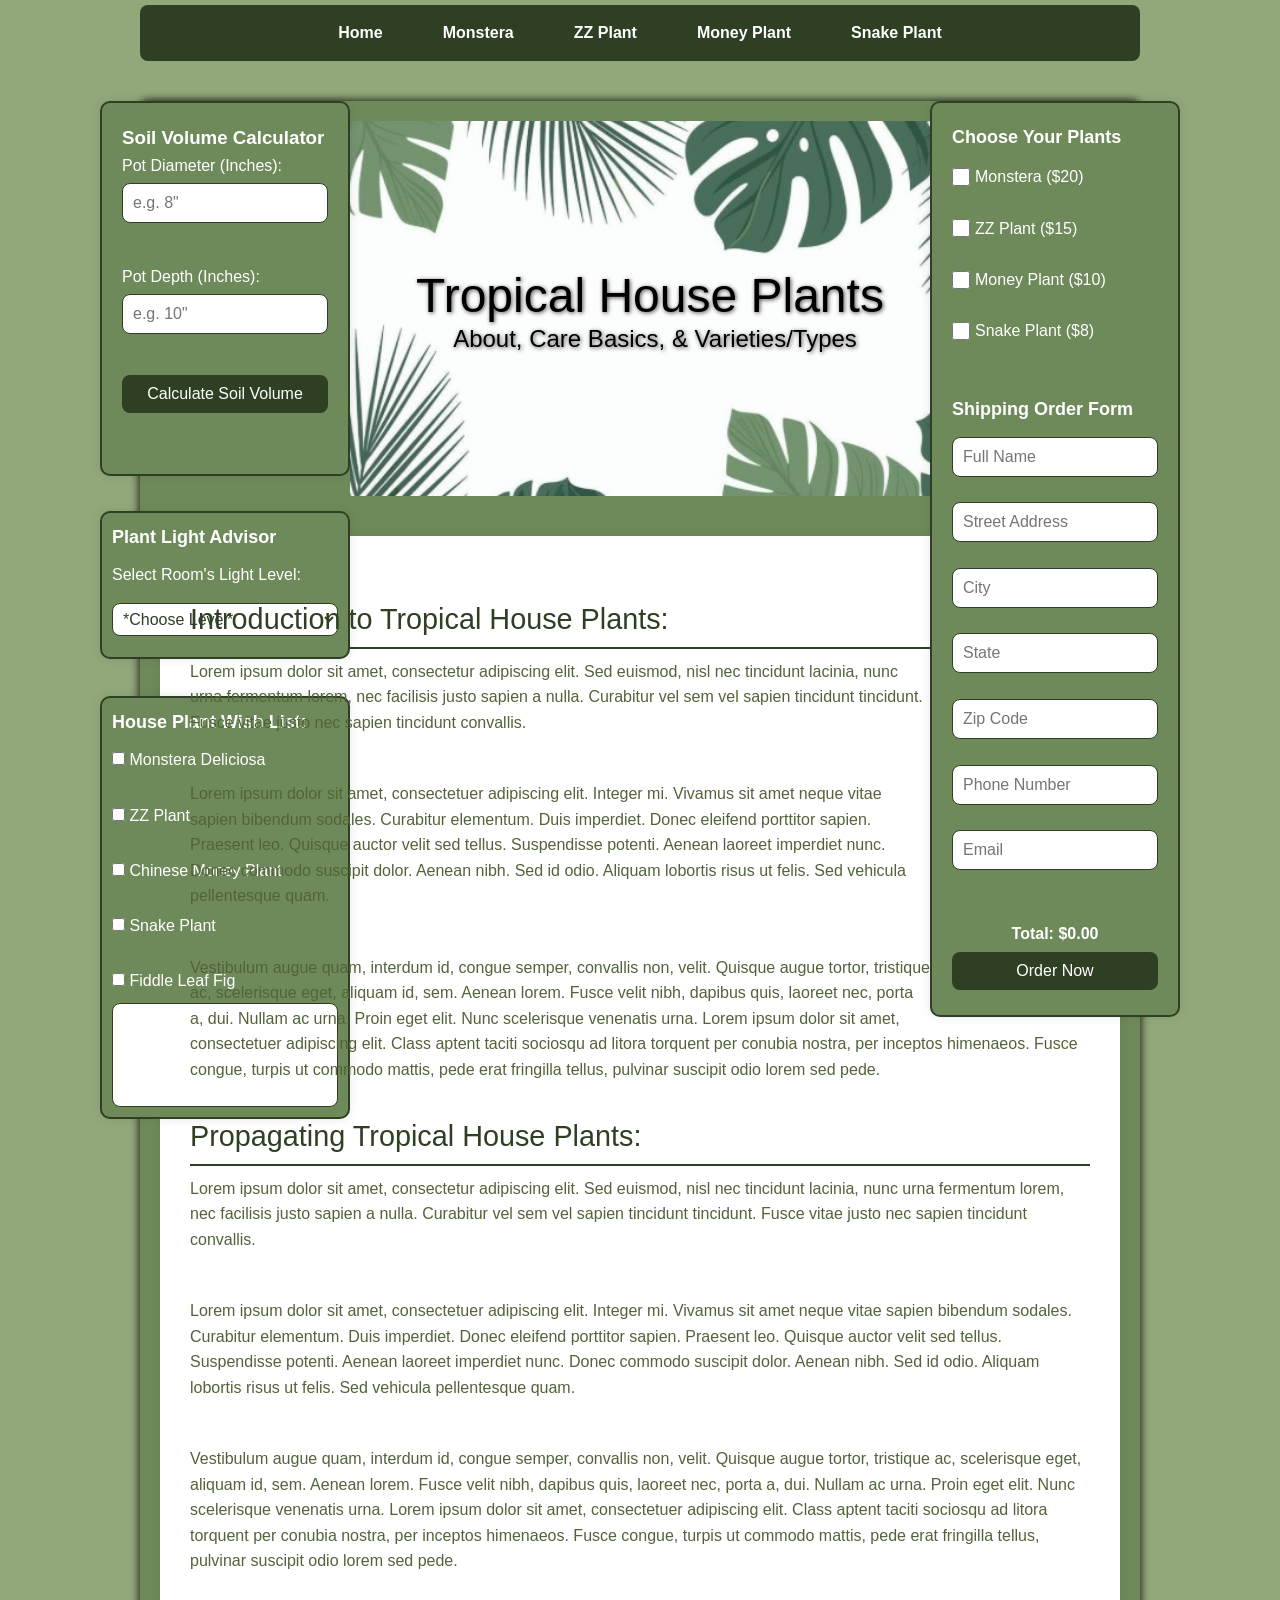
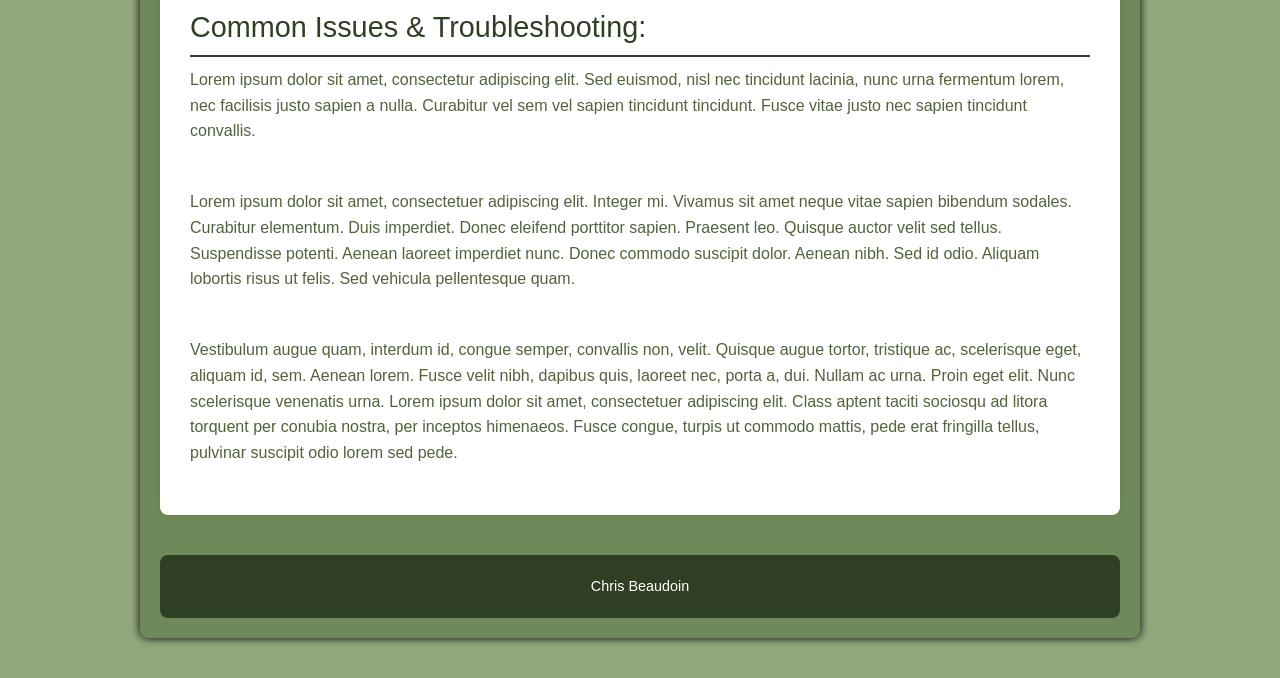
<file: index.html>
<!DOCTYPE html>
<html lang="en">
<head>
<meta charset="UTF-8">
<link rel="stylesheet" type="text/css" href="tropicalhouseplants.css" />
<script src="soilvolumecalc.js" defer></script>
<script src="lightadvisor.js" defer></script>
<script src="plantorder.js" defer></script>
<script src="plantwishlist.js" defer></script>
<title>All About Tropical House Plants</title>
</head>

<body>
    <div id="page">
        <div class="topNaviagationLink"><a href="index.html">Home</a></div>
        <div class="topNaviagationLink"><a href="monstera.html">Monstera</a></div>
        <div class="topNaviagationLink"><a href="zzplant.html">ZZ Plant</a></div>
        <div class="topNaviagationLink"><a href="moneyplant.html">Money Plant</a></div>
	    <div class="topNaviagationLink"><a href="snakeplant.html">Snake Plant</a></div>
	</div>
	
	<div id="calculatorBox">
		<h3>Soil Volume Calculator</h3>
		<label for="diameter">Pot Diameter (Inches):</label><br>
		<input type="number" id="diameter" placeholder="e.g. 8&quot;"><br><br>
		
		<label for ="depth">Pot Depth (Inches):</label><br>
		<input type="number" id="depth" placeholder="e.g. 10&quot;"><br><br>
		
		<button onclick="calculateSoil()">Calculate Soil Volume</button><br><br>
		
		<div id ="result"></div>
	</div>
	
	<div id="wishListBox">
	<h2>House Plant Wish List:</h2>
	<form id="plantForm">
		<label><input type="checkbox" value="Monstera Deliciosa"> Monstera Deliciosa</label><br>
		<label><input type="checkbox" value="ZZ Plant"> ZZ Plant</label><br>
		<label><input type="checkbox" value="Chinese Money Plant"> Chinese Money Plant</label><br>
		<label><input type="checkbox" value="Snake Plant"> Snake Plant</label><br>
		<label><input type="checkbox" value="Fiddle Leaf Fig"> Fiddle Leaf Fig</label><br>
	</form>	
	<textarea id="listBox" rows="5" cols="25" readonly></textarea>
	</div>

	<div id="lightAdvisorBox">
		<h3>Plant Light Advisor</h3>
			<label for="light">Select Room's Light Level:</label><br>
				<select id="light" onchange="recommendPlant()">
					<option value="">*Choose Level*</option>
					<option value="low">Low</option>
					<option value="medium">Medium</option>
					<option value="high">High</option>
				</select><br><br>
	<div id="suggestion"></div>
	</div>
	
	<form id="plantOrderForm">
		<h2>Choose Your Plants</h2>
			<label class="plantOption"><input type="checkbox" name="plant" value="20"> Monstera ($20)</label><br>
			<label class="plantOption"><input type="checkbox" name="plant" value="15"> ZZ Plant ($15)</label><br>
			<label class="plantOption"><input type="checkbox" name="plant" value="10"> Money Plant ($10)</label><br>
			<label class="plantOption"><input type="checkbox" name="plant" value="8"> Snake Plant ($8)</label><br><br>
			
		<h2>Shipping Order Form</h2>
			<input type="text" id="name" placeholder="Full Name"><br>
			<input type="text" id="address" placeholder="Street Address"><br>
			<input type="text" id="city" placeholder="City"><br>
			<input type="text" id="state" placeholder="State"><br>
			<input type="text" id="zip" placeholder="Zip Code"><br>
			<input type="text" id="phone" placeholder="Phone Number"><br>
			<input type="text" id="email" placeholder="Email"><br><br>

		<p id="liveTotalDisplay"> Total: $0.00</p>
		<button type="button" onclick="submitOrder()">Order Now</button>
		<p id="errorDisplay" style="color: red;"></p>
	</form>
	
    <div id="mainContentBox">
		<div id="mainPicture">
    	<div class="picture">
        	<div id="headerTitle">Tropical House Plants</div>
            <div id="headerSubtext">About, Care Basics, & Varieties/Types</div>
        </div>
    </div>
        <div class="contentBox">
    	<div class="innerBox">
        	<div class="contentTitle">Introduction to Tropical House Plants:</div>
          <div class="contentText">
				<p>Lorem ipsum dolor sit amet, consectetur adipiscing elit. Sed euismod, nisl nec tincidunt lacinia, 
				nunc urna fermentum lorem, nec facilisis justo sapien a nulla. Curabitur vel sem vel sapien 
				tincidunt tincidunt. Fusce vitae justo nec sapien tincidunt convallis.</p></br>
				<p>Lorem ipsum dolor sit amet, consectetuer adipiscing elit. Integer mi. Vivamus sit amet neque vitae sapien bibendum sodales. Curabitur elementum. Duis imperdiet. Donec eleifend porttitor sapien. Praesent leo. Quisque auctor velit sed tellus. Suspendisse potenti. Aenean laoreet imperdiet nunc. Donec commodo suscipit dolor. Aenean nibh. Sed id odio. Aliquam lobortis risus ut felis. Sed vehicula pellentesque quam.</p></br>
				<p>Vestibulum augue quam, interdum id, congue semper, convallis non, velit. Quisque augue tortor, tristique ac, scelerisque eget, aliquam id, sem. Aenean lorem. Fusce velit nibh, dapibus quis, laoreet nec, porta a, dui. Nullam ac urna. Proin eget elit. Nunc scelerisque venenatis urna. Lorem ipsum dolor sit amet, consectetuer adipiscing elit. Class aptent taciti sociosqu ad litora torquent per conubia nostra, per inceptos himenaeos. Fusce congue, turpis ut commodo mattis, pede erat fringilla tellus, pulvinar suscipit odio lorem sed pede.</p></div>
        
        <div class="contentTitle">Propagating Tropical House Plants:</div>
            <div class="contentText">
				<p>Lorem ipsum dolor sit amet, consectetur adipiscing elit. Sed euismod, nisl nec tincidunt lacinia, 
				nunc urna fermentum lorem, nec facilisis justo sapien a nulla. Curabitur vel sem vel sapien 
				tincidunt tincidunt. Fusce vitae justo nec sapien tincidunt convallis.</p></br>
				<p>Lorem ipsum dolor sit amet, consectetuer adipiscing elit. Integer mi. Vivamus sit amet neque vitae sapien bibendum sodales. Curabitur elementum. Duis imperdiet. Donec eleifend porttitor sapien. Praesent leo. Quisque auctor velit sed tellus. Suspendisse potenti. Aenean laoreet imperdiet nunc. Donec commodo suscipit dolor. Aenean nibh. Sed id odio. Aliquam lobortis risus ut felis. Sed vehicula pellentesque quam.</p></br>
				<p>Vestibulum augue quam, interdum id, congue semper, convallis non, velit. Quisque augue tortor, tristique ac, scelerisque eget, aliquam id, sem. Aenean lorem. Fusce velit nibh, dapibus quis, laoreet nec, porta a, dui. Nullam ac urna. Proin eget elit. Nunc scelerisque venenatis urna. Lorem ipsum dolor sit amet, consectetuer adipiscing elit. Class aptent taciti sociosqu ad litora torquent per conubia nostra, per inceptos himenaeos. Fusce congue, turpis ut commodo mattis, pede erat fringilla tellus, pulvinar suscipit odio lorem sed pede.</p></div>        
        
        <div class="contentTitle">Common Issues & Troubleshooting:</div>
          <div class="contentText">
				<p>Lorem ipsum dolor sit amet, consectetur adipiscing elit. Sed euismod, nisl nec tincidunt lacinia, 
				nunc urna fermentum lorem, nec facilisis justo sapien a nulla. Curabitur vel sem vel sapien 
				tincidunt tincidunt. Fusce vitae justo nec sapien tincidunt convallis.</p></br>
				<p>Lorem ipsum dolor sit amet, consectetuer adipiscing elit. Integer mi. Vivamus sit amet neque vitae sapien bibendum sodales. Curabitur elementum. Duis imperdiet. Donec eleifend porttitor sapien. Praesent leo. Quisque auctor velit sed tellus. Suspendisse potenti. Aenean laoreet imperdiet nunc. Donec commodo suscipit dolor. Aenean nibh. Sed id odio. Aliquam lobortis risus ut felis. Sed vehicula pellentesque quam.</p></br>
				<p>Vestibulum augue quam, interdum id, congue semper, convallis non, velit. Quisque augue tortor, tristique ac, scelerisque eget, aliquam id, sem. Aenean lorem. Fusce velit nibh, dapibus quis, laoreet nec, porta a, dui. Nullam ac urna. Proin eget elit. Nunc scelerisque venenatis urna. Lorem ipsum dolor sit amet, consectetuer adipiscing elit. Class aptent taciti sociosqu ad litora torquent per conubia nostra, per inceptos himenaeos. Fusce congue, turpis ut commodo mattis, pede erat fringilla tellus, pulvinar suscipit odio lorem sed pede.</p></div>
        </div>

    </div>
        <div id="footer"><a>Chris Beaudoin</a></div>
</body>
</html>
</file>
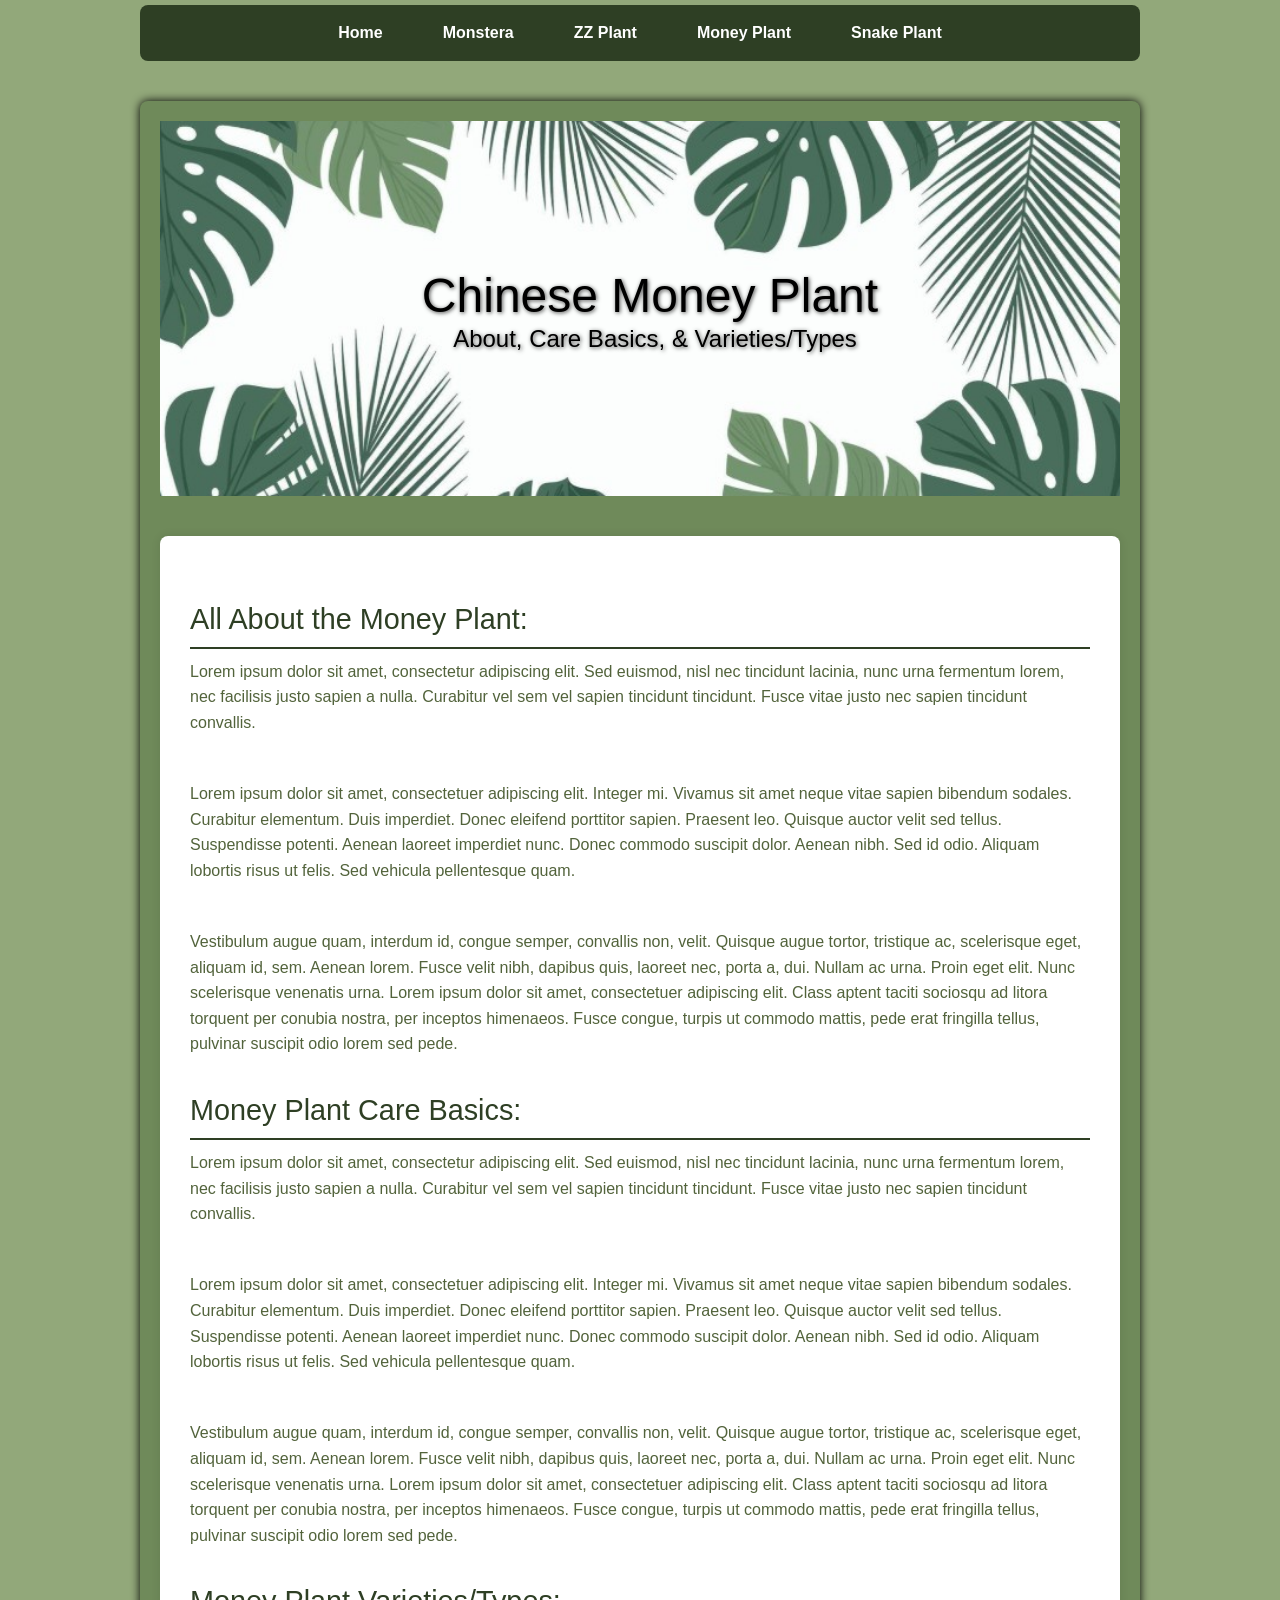
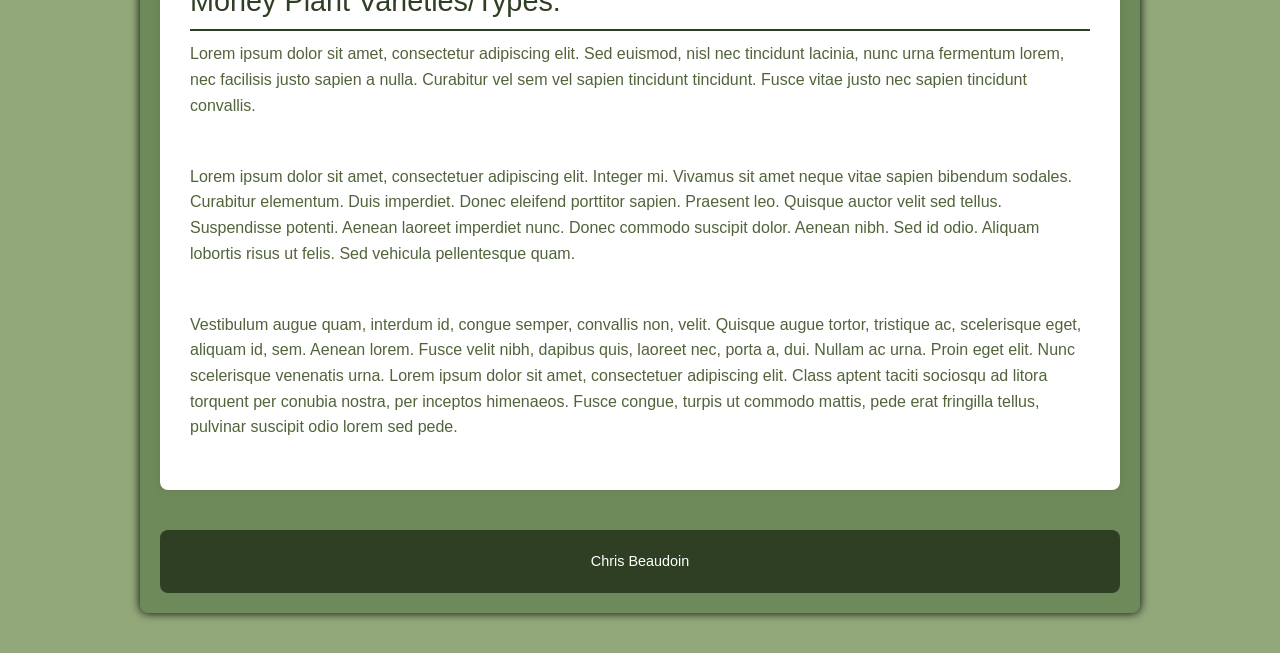
<file: moneyplant.html>
<!DOCTYPE html>
<html lang="en">
<head>
<meta charset="UTF-8">
<link rel="stylesheet" type="text/css" href="tropicalhouseplants.css" />
<title>All About Tropical House Plants</title>
</head>

<body>
    <div id="page">
        <div class="topNaviagationLink"><a href="index.html">Home</a></div>
        <div class="topNaviagationLink"><a href="monstera.html">Monstera</a></div>
        <div class="topNaviagationLink"><a href="zzplant.html">ZZ Plant</a></div>
        <div class="topNaviagationLink"><a href="moneyplant.html">Money Plant</a></div>
	    <div class="topNaviagationLink"><a href="snakeplant.html">Snake Plant</a></div>
	</div>
    <div id="mainContentBox">
		<div id="mainPicture">
    	<div class="picture">
        	<div id="headerTitle">Chinese Money Plant</div>
            <div id="headerSubtext">About, Care Basics, & Varieties/Types</div>
        </div>
    </div>
        <div class="contentBox">
    	<div class="innerBox">
        	<div class="contentTitle">All About the Money Plant:</div>
          <div class="contentText">
				<p>Lorem ipsum dolor sit amet, consectetur adipiscing elit. Sed euismod, nisl nec tincidunt lacinia, 
				nunc urna fermentum lorem, nec facilisis justo sapien a nulla. Curabitur vel sem vel sapien 
				tincidunt tincidunt. Fusce vitae justo nec sapien tincidunt convallis.</p></br>
				<p>Lorem ipsum dolor sit amet, consectetuer adipiscing elit. Integer mi. Vivamus sit amet neque vitae sapien bibendum sodales. Curabitur elementum. Duis imperdiet. Donec eleifend porttitor sapien. Praesent leo. Quisque auctor velit sed tellus. Suspendisse potenti. Aenean laoreet imperdiet nunc. Donec commodo suscipit dolor. Aenean nibh. Sed id odio. Aliquam lobortis risus ut felis. Sed vehicula pellentesque quam.</p></br>
				<p>Vestibulum augue quam, interdum id, congue semper, convallis non, velit. Quisque augue tortor, tristique ac, scelerisque eget, aliquam id, sem. Aenean lorem. Fusce velit nibh, dapibus quis, laoreet nec, porta a, dui. Nullam ac urna. Proin eget elit. Nunc scelerisque venenatis urna. Lorem ipsum dolor sit amet, consectetuer adipiscing elit. Class aptent taciti sociosqu ad litora torquent per conubia nostra, per inceptos himenaeos. Fusce congue, turpis ut commodo mattis, pede erat fringilla tellus, pulvinar suscipit odio lorem sed pede.</p></div>
        
        <div class="contentTitle">Money Plant Care Basics:</div>
            <div class="contentText">
				<p>Lorem ipsum dolor sit amet, consectetur adipiscing elit. Sed euismod, nisl nec tincidunt lacinia, 
				nunc urna fermentum lorem, nec facilisis justo sapien a nulla. Curabitur vel sem vel sapien 
				tincidunt tincidunt. Fusce vitae justo nec sapien tincidunt convallis.</p></br>
				<p>Lorem ipsum dolor sit amet, consectetuer adipiscing elit. Integer mi. Vivamus sit amet neque vitae sapien bibendum sodales. Curabitur elementum. Duis imperdiet. Donec eleifend porttitor sapien. Praesent leo. Quisque auctor velit sed tellus. Suspendisse potenti. Aenean laoreet imperdiet nunc. Donec commodo suscipit dolor. Aenean nibh. Sed id odio. Aliquam lobortis risus ut felis. Sed vehicula pellentesque quam.</p></br>
				<p>Vestibulum augue quam, interdum id, congue semper, convallis non, velit. Quisque augue tortor, tristique ac, scelerisque eget, aliquam id, sem. Aenean lorem. Fusce velit nibh, dapibus quis, laoreet nec, porta a, dui. Nullam ac urna. Proin eget elit. Nunc scelerisque venenatis urna. Lorem ipsum dolor sit amet, consectetuer adipiscing elit. Class aptent taciti sociosqu ad litora torquent per conubia nostra, per inceptos himenaeos. Fusce congue, turpis ut commodo mattis, pede erat fringilla tellus, pulvinar suscipit odio lorem sed pede.</p></div>        
        
        <div class="contentTitle"> Money Plant Varieties/Types:</div>
          <div class="contentText">
				<p>Lorem ipsum dolor sit amet, consectetur adipiscing elit. Sed euismod, nisl nec tincidunt lacinia, 
				nunc urna fermentum lorem, nec facilisis justo sapien a nulla. Curabitur vel sem vel sapien 
				tincidunt tincidunt. Fusce vitae justo nec sapien tincidunt convallis.</p></br>
				<p>Lorem ipsum dolor sit amet, consectetuer adipiscing elit. Integer mi. Vivamus sit amet neque vitae sapien bibendum sodales. Curabitur elementum. Duis imperdiet. Donec eleifend porttitor sapien. Praesent leo. Quisque auctor velit sed tellus. Suspendisse potenti. Aenean laoreet imperdiet nunc. Donec commodo suscipit dolor. Aenean nibh. Sed id odio. Aliquam lobortis risus ut felis. Sed vehicula pellentesque quam.</p></br>
				<p>Vestibulum augue quam, interdum id, congue semper, convallis non, velit. Quisque augue tortor, tristique ac, scelerisque eget, aliquam id, sem. Aenean lorem. Fusce velit nibh, dapibus quis, laoreet nec, porta a, dui. Nullam ac urna. Proin eget elit. Nunc scelerisque venenatis urna. Lorem ipsum dolor sit amet, consectetuer adipiscing elit. Class aptent taciti sociosqu ad litora torquent per conubia nostra, per inceptos himenaeos. Fusce congue, turpis ut commodo mattis, pede erat fringilla tellus, pulvinar suscipit odio lorem sed pede.</p></div>
        </div>

    </div>
        <div id="footer"><a>Chris Beaudoin</a></div>
</body>
</html>
</file>
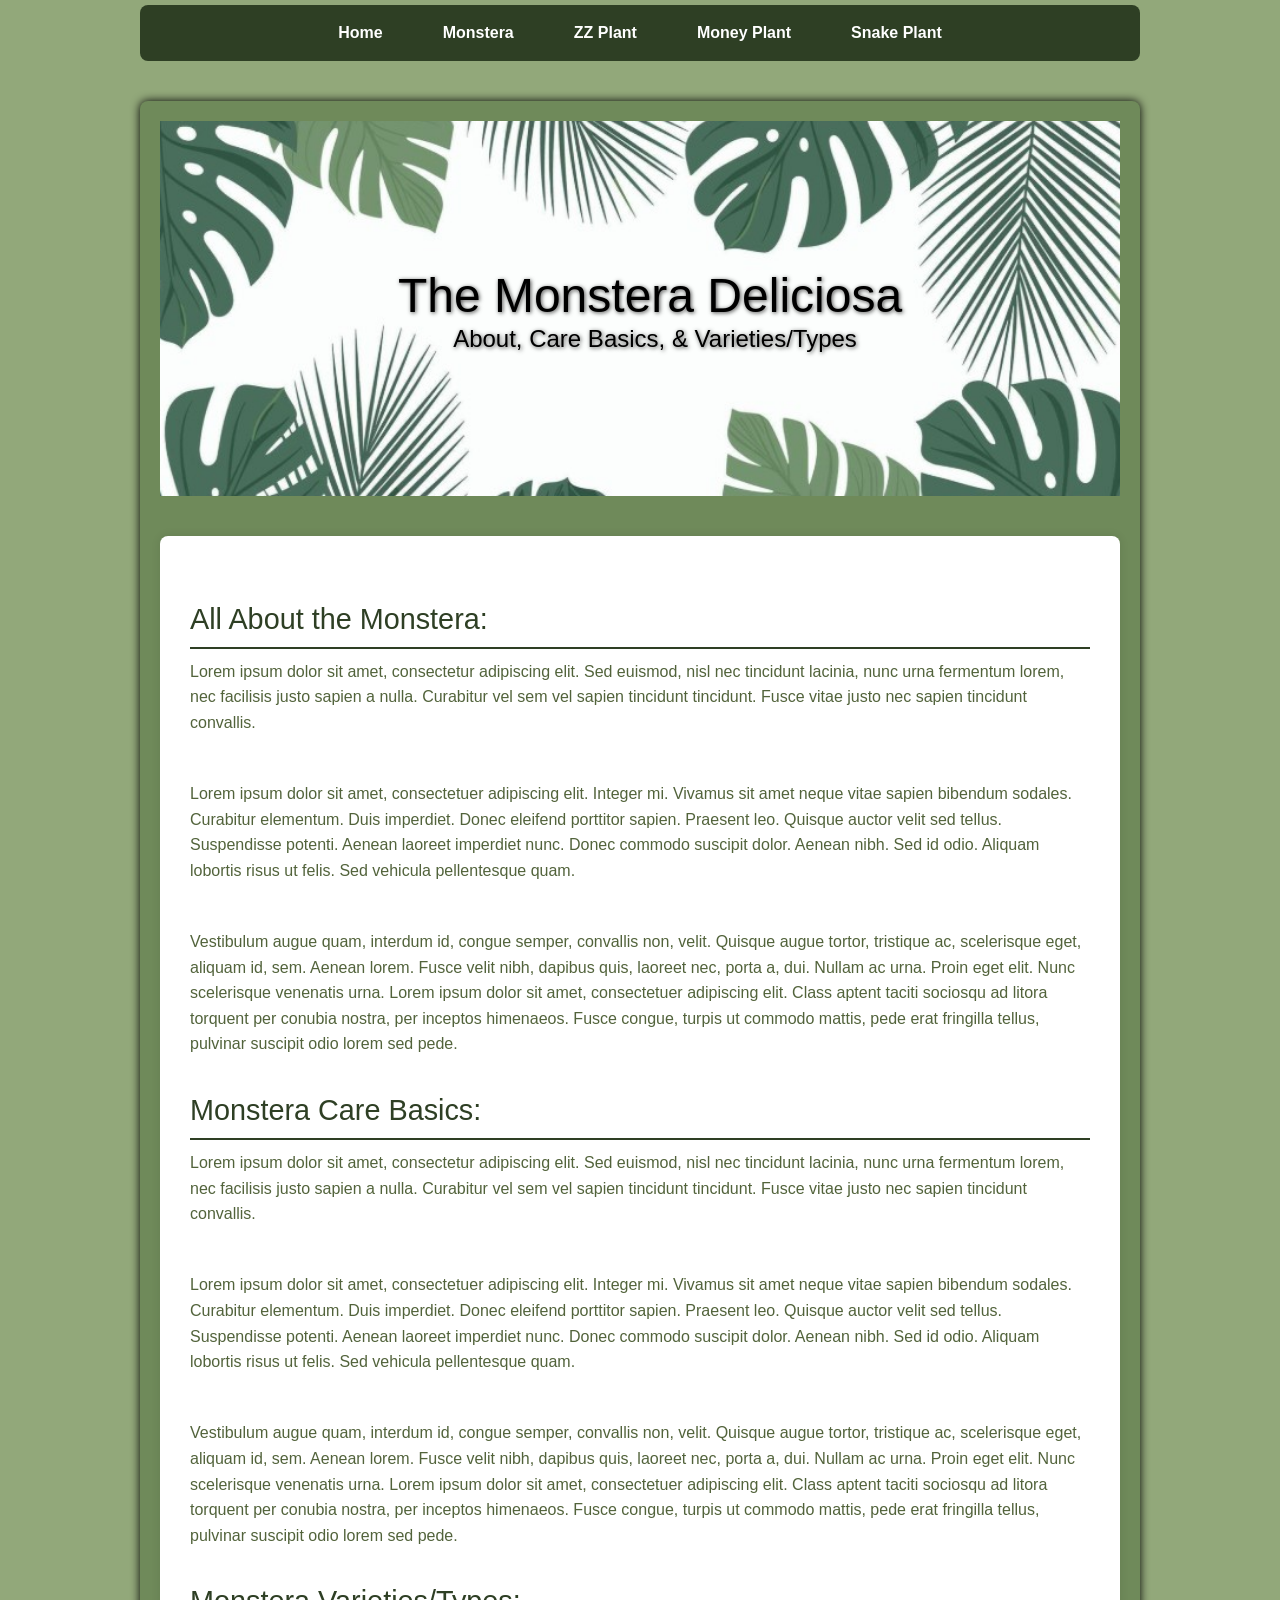
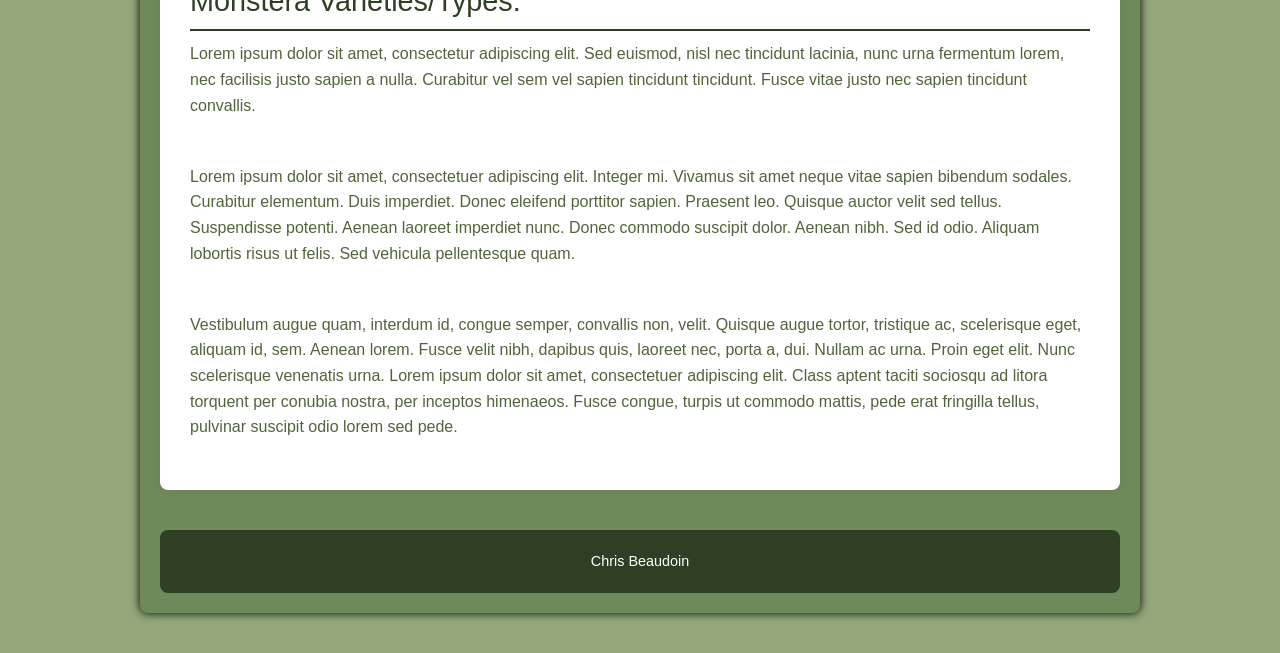
<file: monstera.html>
<!DOCTYPE html>
<html lang="en">
<head>
<meta charset="UTF-8">
<link rel="stylesheet" type="text/css" href="tropicalhouseplants.css" />
<title>All About Tropical House Plants</title>
</head>

<body>
    <div id="page">
        <div class="topNaviagationLink"><a href="index.html">Home</a></div>
        <div class="topNaviagationLink"><a href="monstera.html">Monstera</a></div>
        <div class="topNaviagationLink"><a href="zzplant.html">ZZ Plant</a></div>
        <div class="topNaviagationLink"><a href="moneyplant.html">Money Plant</a></div>
	    <div class="topNaviagationLink"><a href="snakeplant.html">Snake Plant</a></div>
	</div>
    <div id="mainContentBox">
		<div id="mainPicture">
    	<div class="picture">
        	<div id="headerTitle">The Monstera Deliciosa</div>
            <div id="headerSubtext">About, Care Basics, & Varieties/Types</div>
        </div>
    </div>
        <div class="contentBox">
    	<div class="innerBox">
        	<div class="contentTitle">All About the Monstera:</div>
          <div class="contentText">
				<p>Lorem ipsum dolor sit amet, consectetur adipiscing elit. Sed euismod, nisl nec tincidunt lacinia, 
				nunc urna fermentum lorem, nec facilisis justo sapien a nulla. Curabitur vel sem vel sapien 
				tincidunt tincidunt. Fusce vitae justo nec sapien tincidunt convallis.</p></br>
				<p>Lorem ipsum dolor sit amet, consectetuer adipiscing elit. Integer mi. Vivamus sit amet neque vitae sapien bibendum sodales. Curabitur elementum. Duis imperdiet. Donec eleifend porttitor sapien. Praesent leo. Quisque auctor velit sed tellus. Suspendisse potenti. Aenean laoreet imperdiet nunc. Donec commodo suscipit dolor. Aenean nibh. Sed id odio. Aliquam lobortis risus ut felis. Sed vehicula pellentesque quam.</p></br>
				<p>Vestibulum augue quam, interdum id, congue semper, convallis non, velit. Quisque augue tortor, tristique ac, scelerisque eget, aliquam id, sem. Aenean lorem. Fusce velit nibh, dapibus quis, laoreet nec, porta a, dui. Nullam ac urna. Proin eget elit. Nunc scelerisque venenatis urna. Lorem ipsum dolor sit amet, consectetuer adipiscing elit. Class aptent taciti sociosqu ad litora torquent per conubia nostra, per inceptos himenaeos. Fusce congue, turpis ut commodo mattis, pede erat fringilla tellus, pulvinar suscipit odio lorem sed pede.</p></div>
        
        <div class="contentTitle">Monstera Care Basics:</div>
            <div class="contentText">
				<p>Lorem ipsum dolor sit amet, consectetur adipiscing elit. Sed euismod, nisl nec tincidunt lacinia, 
				nunc urna fermentum lorem, nec facilisis justo sapien a nulla. Curabitur vel sem vel sapien 
				tincidunt tincidunt. Fusce vitae justo nec sapien tincidunt convallis.</p></br>
				<p>Lorem ipsum dolor sit amet, consectetuer adipiscing elit. Integer mi. Vivamus sit amet neque vitae sapien bibendum sodales. Curabitur elementum. Duis imperdiet. Donec eleifend porttitor sapien. Praesent leo. Quisque auctor velit sed tellus. Suspendisse potenti. Aenean laoreet imperdiet nunc. Donec commodo suscipit dolor. Aenean nibh. Sed id odio. Aliquam lobortis risus ut felis. Sed vehicula pellentesque quam.</p></br>
				<p>Vestibulum augue quam, interdum id, congue semper, convallis non, velit. Quisque augue tortor, tristique ac, scelerisque eget, aliquam id, sem. Aenean lorem. Fusce velit nibh, dapibus quis, laoreet nec, porta a, dui. Nullam ac urna. Proin eget elit. Nunc scelerisque venenatis urna. Lorem ipsum dolor sit amet, consectetuer adipiscing elit. Class aptent taciti sociosqu ad litora torquent per conubia nostra, per inceptos himenaeos. Fusce congue, turpis ut commodo mattis, pede erat fringilla tellus, pulvinar suscipit odio lorem sed pede.</p></div>        
        
        <div class="contentTitle">Monstera Varieties/Types:</div>
          <div class="contentText">
				<p>Lorem ipsum dolor sit amet, consectetur adipiscing elit. Sed euismod, nisl nec tincidunt lacinia, 
				nunc urna fermentum lorem, nec facilisis justo sapien a nulla. Curabitur vel sem vel sapien 
				tincidunt tincidunt. Fusce vitae justo nec sapien tincidunt convallis.</p></br>
				<p>Lorem ipsum dolor sit amet, consectetuer adipiscing elit. Integer mi. Vivamus sit amet neque vitae sapien bibendum sodales. Curabitur elementum. Duis imperdiet. Donec eleifend porttitor sapien. Praesent leo. Quisque auctor velit sed tellus. Suspendisse potenti. Aenean laoreet imperdiet nunc. Donec commodo suscipit dolor. Aenean nibh. Sed id odio. Aliquam lobortis risus ut felis. Sed vehicula pellentesque quam.</p></br>
				<p>Vestibulum augue quam, interdum id, congue semper, convallis non, velit. Quisque augue tortor, tristique ac, scelerisque eget, aliquam id, sem. Aenean lorem. Fusce velit nibh, dapibus quis, laoreet nec, porta a, dui. Nullam ac urna. Proin eget elit. Nunc scelerisque venenatis urna. Lorem ipsum dolor sit amet, consectetuer adipiscing elit. Class aptent taciti sociosqu ad litora torquent per conubia nostra, per inceptos himenaeos. Fusce congue, turpis ut commodo mattis, pede erat fringilla tellus, pulvinar suscipit odio lorem sed pede.</p></div>
        </div>

    </div>
        <div id="footer"><a>Chris Beaudoin</a></div>
</body>
</html>
</file>
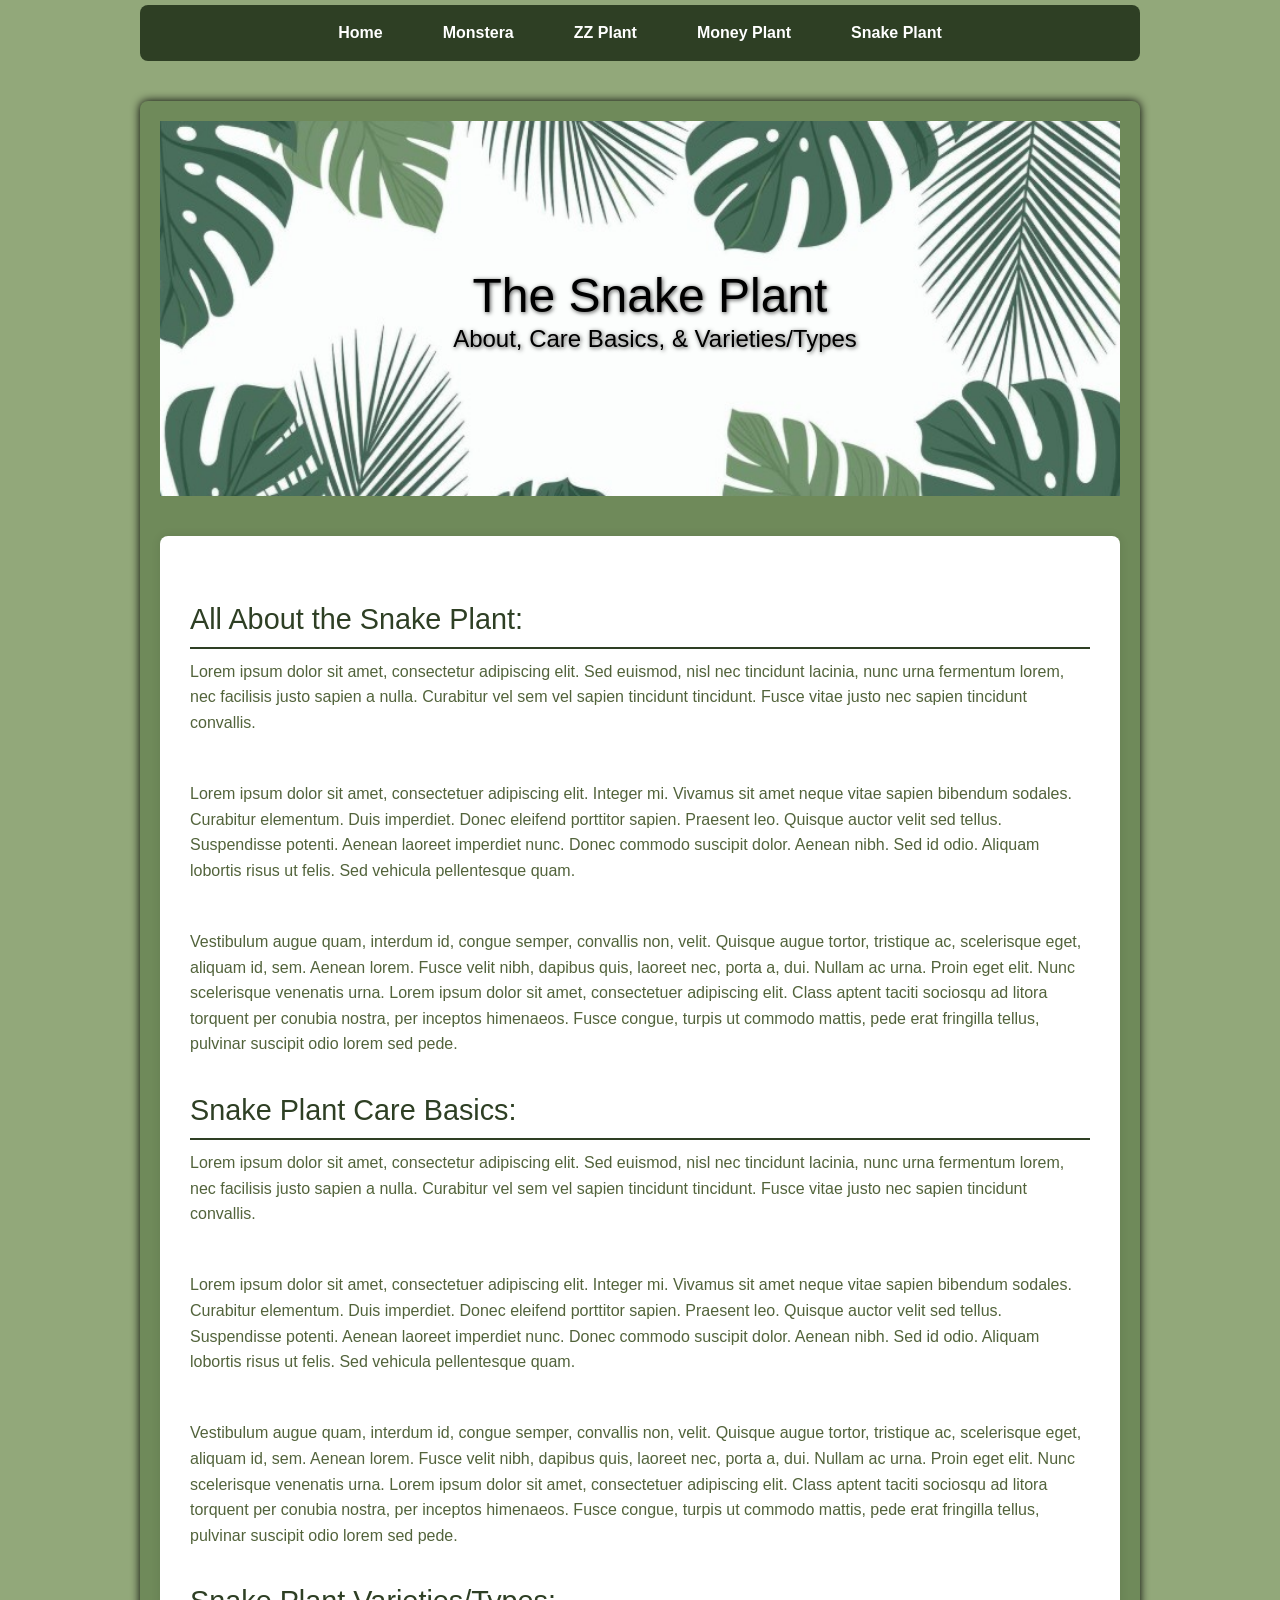
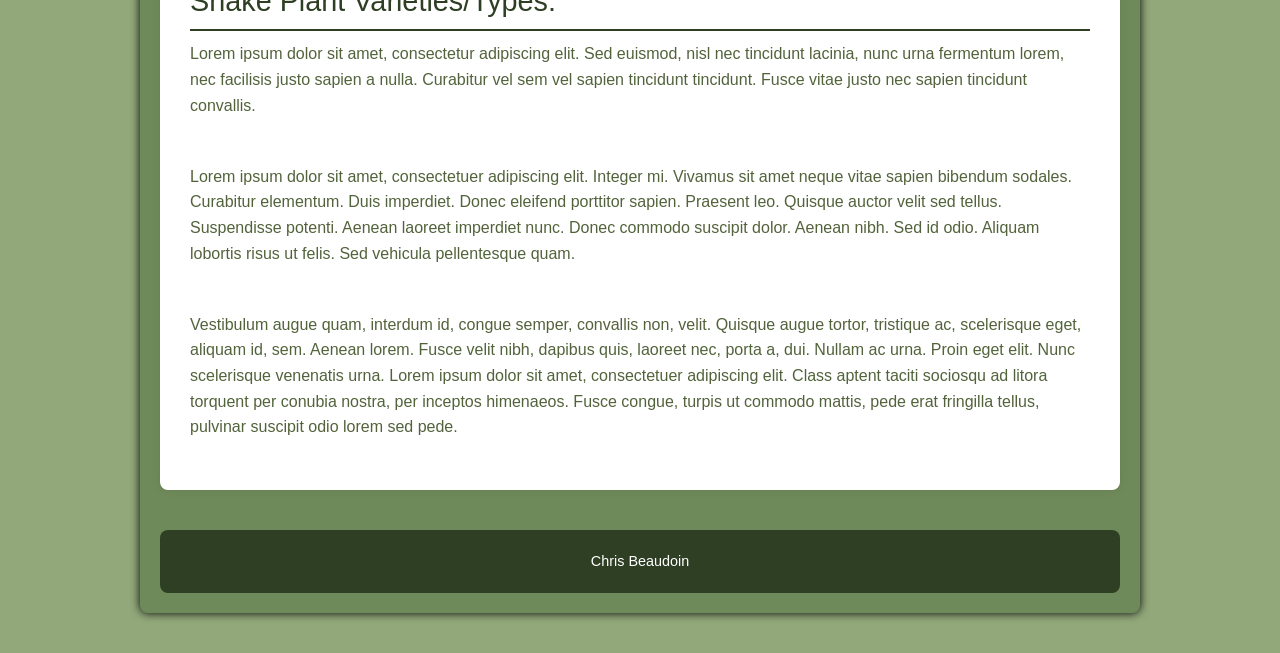
<file: snakeplant.html>
<!DOCTYPE html>
<html lang="en">
<head>
<meta charset="UTF-8">
<link rel="stylesheet" type="text/css" href="tropicalhouseplants.css" />
<title>All About Tropical House Plants</title>
</head>

<body>
    <div id="page">
        <div class="topNaviagationLink"><a href="index.html">Home</a></div>
        <div class="topNaviagationLink"><a href="monstera.html">Monstera</a></div>
        <div class="topNaviagationLink"><a href="zzplant.html">ZZ Plant</a></div>
        <div class="topNaviagationLink"><a href="moneyplant.html">Money Plant</a></div>
	    <div class="topNaviagationLink"><a href="snakeplant.html">Snake Plant</a></div>
	</div>
    <div id="mainContentBox">
		<div id="mainPicture">
    	<div class="picture">
        	<div id="headerTitle">The Snake Plant</div>
            <div id="headerSubtext">About, Care Basics, & Varieties/Types</div>
        </div>
    </div>
        <div class="contentBox">
    	<div class="innerBox">
        	<div class="contentTitle">All About the Snake Plant:</div>
          <div class="contentText">
				<p>Lorem ipsum dolor sit amet, consectetur adipiscing elit. Sed euismod, nisl nec tincidunt lacinia, 
				nunc urna fermentum lorem, nec facilisis justo sapien a nulla. Curabitur vel sem vel sapien 
				tincidunt tincidunt. Fusce vitae justo nec sapien tincidunt convallis.</p></br>
				<p>Lorem ipsum dolor sit amet, consectetuer adipiscing elit. Integer mi. Vivamus sit amet neque vitae sapien bibendum sodales. Curabitur elementum. Duis imperdiet. Donec eleifend porttitor sapien. Praesent leo. Quisque auctor velit sed tellus. Suspendisse potenti. Aenean laoreet imperdiet nunc. Donec commodo suscipit dolor. Aenean nibh. Sed id odio. Aliquam lobortis risus ut felis. Sed vehicula pellentesque quam.</p></br>
				<p>Vestibulum augue quam, interdum id, congue semper, convallis non, velit. Quisque augue tortor, tristique ac, scelerisque eget, aliquam id, sem. Aenean lorem. Fusce velit nibh, dapibus quis, laoreet nec, porta a, dui. Nullam ac urna. Proin eget elit. Nunc scelerisque venenatis urna. Lorem ipsum dolor sit amet, consectetuer adipiscing elit. Class aptent taciti sociosqu ad litora torquent per conubia nostra, per inceptos himenaeos. Fusce congue, turpis ut commodo mattis, pede erat fringilla tellus, pulvinar suscipit odio lorem sed pede.</p></div>
        
        <div class="contentTitle">Snake Plant Care Basics:</div>
            <div class="contentText">
				<p>Lorem ipsum dolor sit amet, consectetur adipiscing elit. Sed euismod, nisl nec tincidunt lacinia, 
				nunc urna fermentum lorem, nec facilisis justo sapien a nulla. Curabitur vel sem vel sapien 
				tincidunt tincidunt. Fusce vitae justo nec sapien tincidunt convallis.</p></br>
				<p>Lorem ipsum dolor sit amet, consectetuer adipiscing elit. Integer mi. Vivamus sit amet neque vitae sapien bibendum sodales. Curabitur elementum. Duis imperdiet. Donec eleifend porttitor sapien. Praesent leo. Quisque auctor velit sed tellus. Suspendisse potenti. Aenean laoreet imperdiet nunc. Donec commodo suscipit dolor. Aenean nibh. Sed id odio. Aliquam lobortis risus ut felis. Sed vehicula pellentesque quam.</p></br>
				<p>Vestibulum augue quam, interdum id, congue semper, convallis non, velit. Quisque augue tortor, tristique ac, scelerisque eget, aliquam id, sem. Aenean lorem. Fusce velit nibh, dapibus quis, laoreet nec, porta a, dui. Nullam ac urna. Proin eget elit. Nunc scelerisque venenatis urna. Lorem ipsum dolor sit amet, consectetuer adipiscing elit. Class aptent taciti sociosqu ad litora torquent per conubia nostra, per inceptos himenaeos. Fusce congue, turpis ut commodo mattis, pede erat fringilla tellus, pulvinar suscipit odio lorem sed pede.</p></div>        
        
        <div class="contentTitle">Snake Plant Varieties/Types:</div>
          <div class="contentText">
				<p>Lorem ipsum dolor sit amet, consectetur adipiscing elit. Sed euismod, nisl nec tincidunt lacinia, 
				nunc urna fermentum lorem, nec facilisis justo sapien a nulla. Curabitur vel sem vel sapien 
				tincidunt tincidunt. Fusce vitae justo nec sapien tincidunt convallis.</p></br>
				<p>Lorem ipsum dolor sit amet, consectetuer adipiscing elit. Integer mi. Vivamus sit amet neque vitae sapien bibendum sodales. Curabitur elementum. Duis imperdiet. Donec eleifend porttitor sapien. Praesent leo. Quisque auctor velit sed tellus. Suspendisse potenti. Aenean laoreet imperdiet nunc. Donec commodo suscipit dolor. Aenean nibh. Sed id odio. Aliquam lobortis risus ut felis. Sed vehicula pellentesque quam.</p></br>
				<p>Vestibulum augue quam, interdum id, congue semper, convallis non, velit. Quisque augue tortor, tristique ac, scelerisque eget, aliquam id, sem. Aenean lorem. Fusce velit nibh, dapibus quis, laoreet nec, porta a, dui. Nullam ac urna. Proin eget elit. Nunc scelerisque venenatis urna. Lorem ipsum dolor sit amet, consectetuer adipiscing elit. Class aptent taciti sociosqu ad litora torquent per conubia nostra, per inceptos himenaeos. Fusce congue, turpis ut commodo mattis, pede erat fringilla tellus, pulvinar suscipit odio lorem sed pede.</p></div>
        </div>

    </div>
        <div id="footer"><a>Chris Beaudoin</a></div>
</body>
</html>
</file>
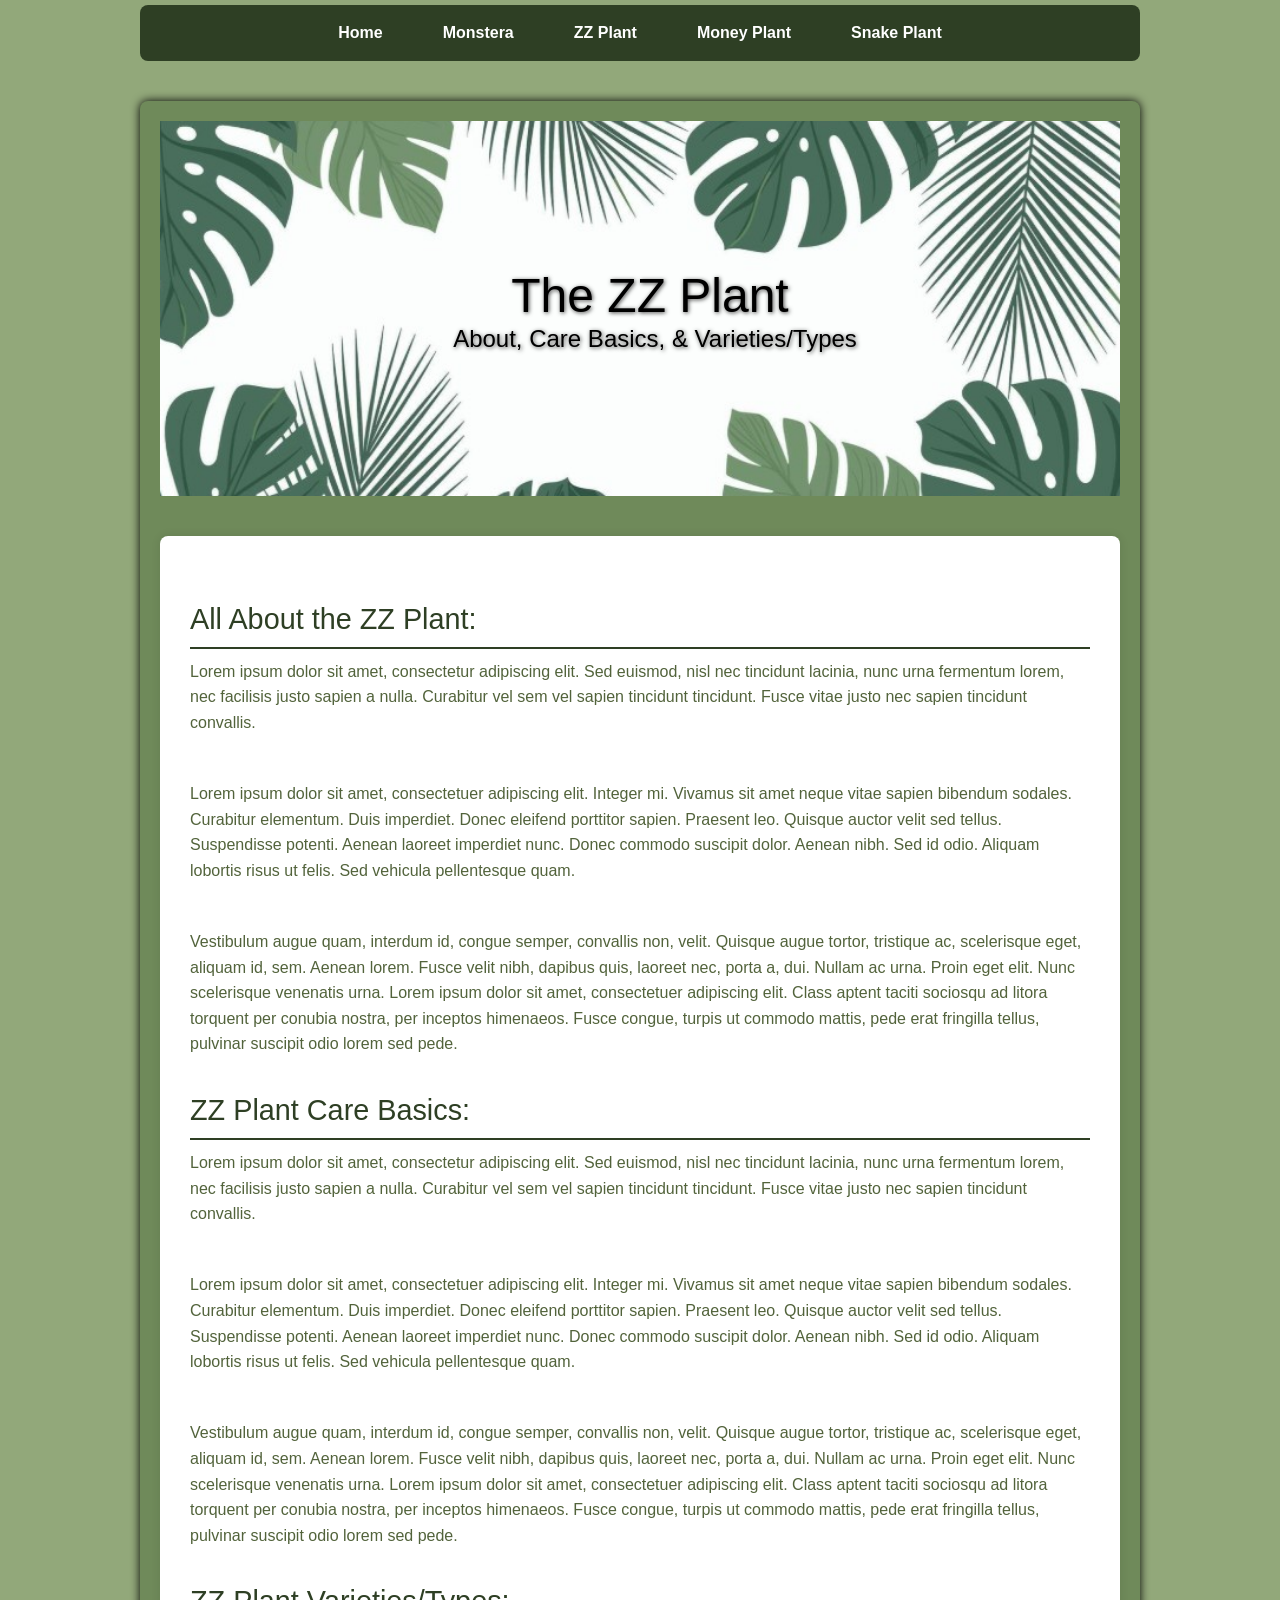
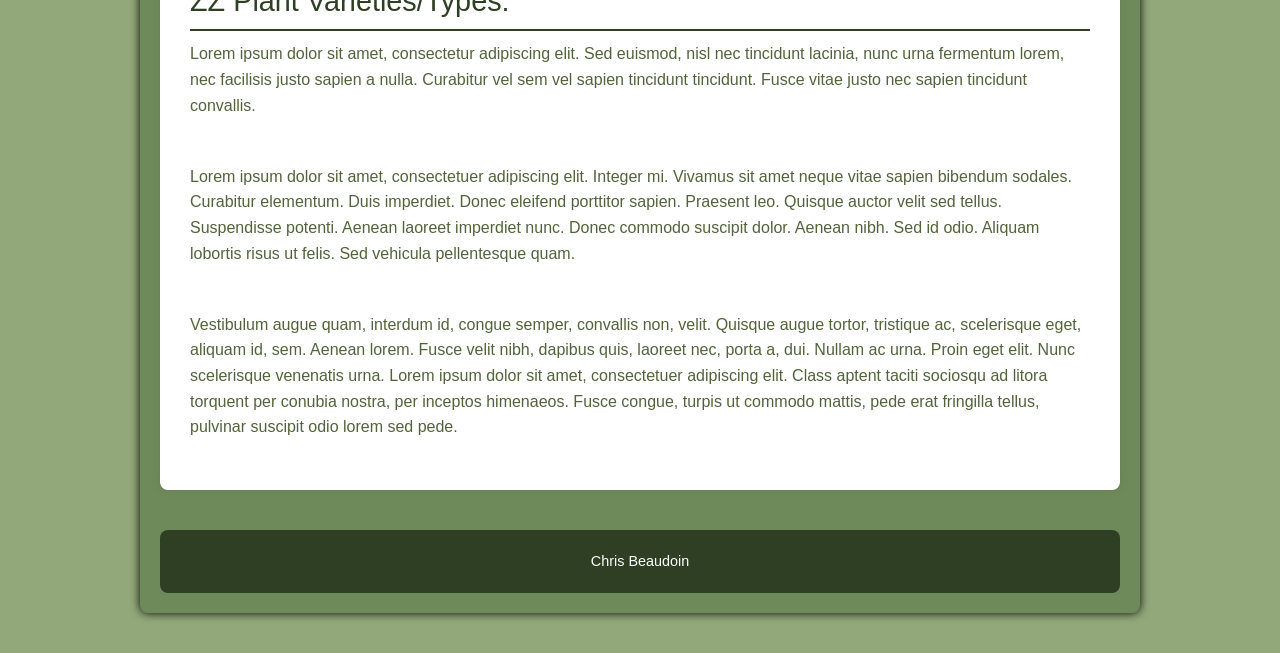
<file: zzplant.html>
<!DOCTYPE html>
<html lang="en">
<head>
<meta charset="UTF-8">
<link rel="stylesheet" type="text/css" href="tropicalhouseplants.css" />
<title>All About Tropical House Plants</title>
</head>

<body>
    <div id="page">
        <div class="topNaviagationLink"><a href="index.html">Home</a></div>
        <div class="topNaviagationLink"><a href="monstera.html">Monstera</a></div>
        <div class="topNaviagationLink"><a href="zzplant.html">ZZ Plant</a></div>
        <div class="topNaviagationLink"><a href="moneyplant.html">Money Plant</a></div>
	    <div class="topNaviagationLink"><a href="snakeplant.html">Snake Plant</a></div>
	</div>
    <div id="mainContentBox">
		<div id="mainPicture">
    	<div class="picture">
        	<div id="headerTitle">The ZZ Plant</div>
            <div id="headerSubtext">About, Care Basics, & Varieties/Types</div>
        </div>
    </div>
        <div class="contentBox">
    	<div class="innerBox">
        	<div class="contentTitle">All About the ZZ Plant:</div>
          <div class="contentText">
				<p>Lorem ipsum dolor sit amet, consectetur adipiscing elit. Sed euismod, nisl nec tincidunt lacinia, 
				nunc urna fermentum lorem, nec facilisis justo sapien a nulla. Curabitur vel sem vel sapien 
				tincidunt tincidunt. Fusce vitae justo nec sapien tincidunt convallis.</p></br>
				<p>Lorem ipsum dolor sit amet, consectetuer adipiscing elit. Integer mi. Vivamus sit amet neque vitae sapien bibendum sodales. Curabitur elementum. Duis imperdiet. Donec eleifend porttitor sapien. Praesent leo. Quisque auctor velit sed tellus. Suspendisse potenti. Aenean laoreet imperdiet nunc. Donec commodo suscipit dolor. Aenean nibh. Sed id odio. Aliquam lobortis risus ut felis. Sed vehicula pellentesque quam.</p></br>
				<p>Vestibulum augue quam, interdum id, congue semper, convallis non, velit. Quisque augue tortor, tristique ac, scelerisque eget, aliquam id, sem. Aenean lorem. Fusce velit nibh, dapibus quis, laoreet nec, porta a, dui. Nullam ac urna. Proin eget elit. Nunc scelerisque venenatis urna. Lorem ipsum dolor sit amet, consectetuer adipiscing elit. Class aptent taciti sociosqu ad litora torquent per conubia nostra, per inceptos himenaeos. Fusce congue, turpis ut commodo mattis, pede erat fringilla tellus, pulvinar suscipit odio lorem sed pede.</p></div>
        
        <div class="contentTitle">ZZ Plant Care Basics:</div>
            <div class="contentText">
				<p>Lorem ipsum dolor sit amet, consectetur adipiscing elit. Sed euismod, nisl nec tincidunt lacinia, 
				nunc urna fermentum lorem, nec facilisis justo sapien a nulla. Curabitur vel sem vel sapien 
				tincidunt tincidunt. Fusce vitae justo nec sapien tincidunt convallis.</p></br>
				<p>Lorem ipsum dolor sit amet, consectetuer adipiscing elit. Integer mi. Vivamus sit amet neque vitae sapien bibendum sodales. Curabitur elementum. Duis imperdiet. Donec eleifend porttitor sapien. Praesent leo. Quisque auctor velit sed tellus. Suspendisse potenti. Aenean laoreet imperdiet nunc. Donec commodo suscipit dolor. Aenean nibh. Sed id odio. Aliquam lobortis risus ut felis. Sed vehicula pellentesque quam.</p></br>
				<p>Vestibulum augue quam, interdum id, congue semper, convallis non, velit. Quisque augue tortor, tristique ac, scelerisque eget, aliquam id, sem. Aenean lorem. Fusce velit nibh, dapibus quis, laoreet nec, porta a, dui. Nullam ac urna. Proin eget elit. Nunc scelerisque venenatis urna. Lorem ipsum dolor sit amet, consectetuer adipiscing elit. Class aptent taciti sociosqu ad litora torquent per conubia nostra, per inceptos himenaeos. Fusce congue, turpis ut commodo mattis, pede erat fringilla tellus, pulvinar suscipit odio lorem sed pede.</p></div>        
        
        <div class="contentTitle"> ZZ Plant Varieties/Types:</div>
          <div class="contentText">
				<p>Lorem ipsum dolor sit amet, consectetur adipiscing elit. Sed euismod, nisl nec tincidunt lacinia, 
				nunc urna fermentum lorem, nec facilisis justo sapien a nulla. Curabitur vel sem vel sapien 
				tincidunt tincidunt. Fusce vitae justo nec sapien tincidunt convallis.</p></br>
				<p>Lorem ipsum dolor sit amet, consectetuer adipiscing elit. Integer mi. Vivamus sit amet neque vitae sapien bibendum sodales. Curabitur elementum. Duis imperdiet. Donec eleifend porttitor sapien. Praesent leo. Quisque auctor velit sed tellus. Suspendisse potenti. Aenean laoreet imperdiet nunc. Donec commodo suscipit dolor. Aenean nibh. Sed id odio. Aliquam lobortis risus ut felis. Sed vehicula pellentesque quam.</p></br>
				<p>Vestibulum augue quam, interdum id, congue semper, convallis non, velit. Quisque augue tortor, tristique ac, scelerisque eget, aliquam id, sem. Aenean lorem. Fusce velit nibh, dapibus quis, laoreet nec, porta a, dui. Nullam ac urna. Proin eget elit. Nunc scelerisque venenatis urna. Lorem ipsum dolor sit amet, consectetuer adipiscing elit. Class aptent taciti sociosqu ad litora torquent per conubia nostra, per inceptos himenaeos. Fusce congue, turpis ut commodo mattis, pede erat fringilla tellus, pulvinar suscipit odio lorem sed pede.</p></div>
        </div>

    </div>
        <div id="footer"><a>Chris Beaudoin</a></div>
</body>
</html>
</file>
<file: tropicalhouseplants.css>
/* Reset and base styles */

* {
  margin: 0;
  padding: 0;
  box-sizing: border-box;
}

body {
  font-family: 'Segoe UI', Tahoma, Geneva, Verdana, sans-serif;
  background-color: #92a87a;  
  line-height: 1.6;
}

/* Navigation bar */

#page {
  background-color: #2e3f24;
  width: 1000px;
  margin: 5px auto 0 auto;
  display: flex;
  justify-content: center;
  padding: 15px 0;
  border-radius: 8px;
}

.topNaviagationLink {
  margin: 0 15px;
}

.topNaviagationLink a {
  color: white;
  text-decoration: none;
  font-weight: bold;
  padding: 10px 15px;
  transition: background-color 0.3s ease;
}

.topNaviagationLink a:hover {
  background-color: #b8c4a0;
  border-radius: 5px;
}

/* Header image section */

#mainPicture {
  background: url('homeimage.jpg') no-repeat center center;
  background-size: 1000px;
  height: 375px;
  display: flex;
  align-items: center;
  justify-content: center;
  text-align: center;  
  text-shadow: 1px 1px 4px rgba(0,0,0,0.7);  
}

.picture {
  padding: 20px;
}

#headerTitle {
  font-size: 3em;
  margin-bottom: 10px;
  margin-left: 20px;
  color: #000000;  
}

#headerSubtext {
  font-size: 1.5em;
  font-weight: normal;  
  color: #000000;
  margin-top: -25px;
  margin-left: 30px;
}

/* Content section */

.contentBox {
  max-width: 1000px;
  margin: 40px auto;
  padding: 20px;
  background-color: white;
  box-shadow: 0 0 10px rgba(0,0,0,0.1);
  border-radius: 8px;
}

.innerBox {
  padding: 10px;
}

.contentTitle {
  font-size: 1.8em;
  color: #2e3f24;
  margin: 30px 0 10px;
  border-bottom: 2px solid #2e3f24;
  padding-bottom: 5px;
}

.contentText p {
  margin-bottom: 20px;
  color: #52633b;
}

#mainContentBox {
	max-width: 1000px;
	margin: 40px auto;
	padding: 20px;
	background-color: #6f8a5a;
	box-shadow: 0 0 10px;
	border-radius: 8px;
}

/* Calc Box */

#calculatorBox {
	float: left;
	width: 250px;
	margin: 40px auto 0 100px;
	padding: 20px;
	background-color: #6f8a5a;
	border: 2px solid #2e3f24;
	border-radius: 10px;
	box-shadow: 0 0 10px rgba(0,0,0,0.1);
	font-family: 'Segoe UI', Tahoma, Geneva, Verdana, sans-serif;
	color: #FFFFFF;
}

#calculatorBox input {
	width: 100%;
	padding: 10px;
	margin-top: 5px;
	margin-bottom: 15px;
	border: 1px solid #2e3f24;
	border-radius: 8px;
	font-size: 16px;
	background-color: #FFFFFF;
	color: #2e3f24;
}

#calculatorBox button {
  width: 100%;
  padding: 10px;
  background-color: #2e3f24;
  color: white;
  border: none;
  border-radius: 8px;
  font-size: 16px;
  cursor: pointer;
  transition: background-color 0.3s ease;
}

#calculatorBox #result {
  margin-top: 15px;
  font-weight: bold;
  color: #FFFFFF;
}

#calculatorBox button:hover {
  background-color: #45a049;
}

/* Light Advisor Box */

#lightAdvisorBox {
  float: left;
  width: 250px;
  margin: 450px auto 0 -250px;
  padding: 10px;
  background-color: #6f8a5a;
  border: 2px solid #2e3f24;
  border-radius: 10px;
  box-shadow: 0 0 10px rgba(0,0,0,0.1);
  font-family: 'Segoe UI', Tahoma, Geneva, Verdana, sans-serif;
  color: #FFFFFF;
  display: flex;
  flex-direction: column;
  gap: 5px; 
  box-sizing: border-box;
}

#lightAdvisorBox h3 {
  font-size: 18px;
  margin-bottom: 6px;
  text-align: left;
}

#lightAdvisorBox label {
  font-size: 16px;
  margin-bottom: 4px;
  text-align: left;
  display: block;
}

#lightAdvisorBox select {
  width: 100%;
  padding: 6px;
  border-radius: 8px;
  border: 1px solid #2e3f24;
  background-color: #FFFFFF;
  color: #2e3f24;
  font-size: 16px;
  box-sizing: border-box;
  margin-top: -25px;
}

#lightAdvisorBox #suggestion {
  font-size: 16px;
  margin-top: -50px;
  color: #FFFFFF;
}

/* Plant Order Form */

#plantOrderForm {
  float: right;
  width: 250px;
  margin: 40px 100px 0 auto;
  padding: 20px;
  background-color: #6f8a5a;
  border: 2px solid #2e3f24;
  border-radius: 10px;
  box-shadow: 0 0 10px rgba(0,0,0,0.1);
  font-family: 'Segoe UI', Tahoma, Geneva, Verdana, sans-serif;
  color: #FFFFFF;
  display: flex;
  flex-direction: column;
  gap: 5px;
}

#plantOrderForm input[type="text"],
#plantOrderForm input[type="email"],
#plantOrderForm input[type="number"] {
  width: 100%;
  padding: 10px;
  border: 1px solid #2e3f24;
  border-radius: 8px;
  font-size: 16px;
  background-color: #FFFFFF;
  color: #2e3f24;
  box-sizing: border-box;
  margin-bottom: -10px;
}

#plantOrderForm .plantOption {
  display: flex;
  align-items: center;
  gap: 5px;
  font-size: 16px;
  color: #FFFFFF;
  margin-bottom: -10px;
}

#plantOrderForm .plantOption input[type="checkbox"] {
  width: 18px;
  height: 18px;
  accent-color: #2e3f24;
  margin: 0;
}

#plantOrderForm button {
  width: 100%;
  padding: 10px;
  background-color: #2e3f24;
  color: white;
  border: none;
  border-radius: 8px;
  font-size: 16px;
  cursor: pointer;
  transition: background-color 0.3s ease;
}

#plantOrderForm button:hover {
  background-color: #45a049;
}

#plantOrderForm #liveTotalDisplay,
#plantOrderForm #errorDisplay {
  font-weight: bold;
  color: #FFFFFF;
  text-align: center;
}

#plantOrderForm h2,
#plantOrderForm h3 {
  font-size: 18px; 
  margin-bottom: 8px;
}

/* listBox */
#wishListBox {
  top: 300px;
  float: left;
  width: 250px;
  margin: 635px auto 0 -250px;  
  padding: 10px;
  background-color: #6f8a5a;
  border: 2px solid #2e3f24;
  border-radius: 10px;
  box-shadow: 0 0 10px rgba(0,0,0,0.1);
  font-family: 'Segoe UI', Tahoma, Geneva, Verdana, sans-serif;
  color: #FFFFFF;
  display: flex;
  flex-direction: column;
  gap: 5px; 
  box-sizing: border-box;
}

/* Heading */
#wishListBox h2 {
  font-size: 18px;
  margin-bottom: 6px;
  text-align: left;
}

/* Checkbox labels */
#wishListBox label {
  font-size: 16px;
  margin-bottom: 4px;
  text-align: left;
  display: block;
}

/* Textarea styling */
#wishListBox textarea {
  width: 100%;
  padding: 6px;
  border-radius: 8px;
  border: 1px solid #2e3f24;
  background-color: #FFFFFF;
  color: #2e3f24;
  font-size: 16px;
  box-sizing: border-box;
  resize: none;
  margin-top: -25px;
}

/* Footer */
#footer {
  max-width: 1000px;
  margin: 40px auto 0 auto;
  text-align: center;
  padding: 20px;
  font-size: 0.9em;
  color: #FFFFFF;
  background-color: #2e3f24;
  border-radius: 8px;
</file>
